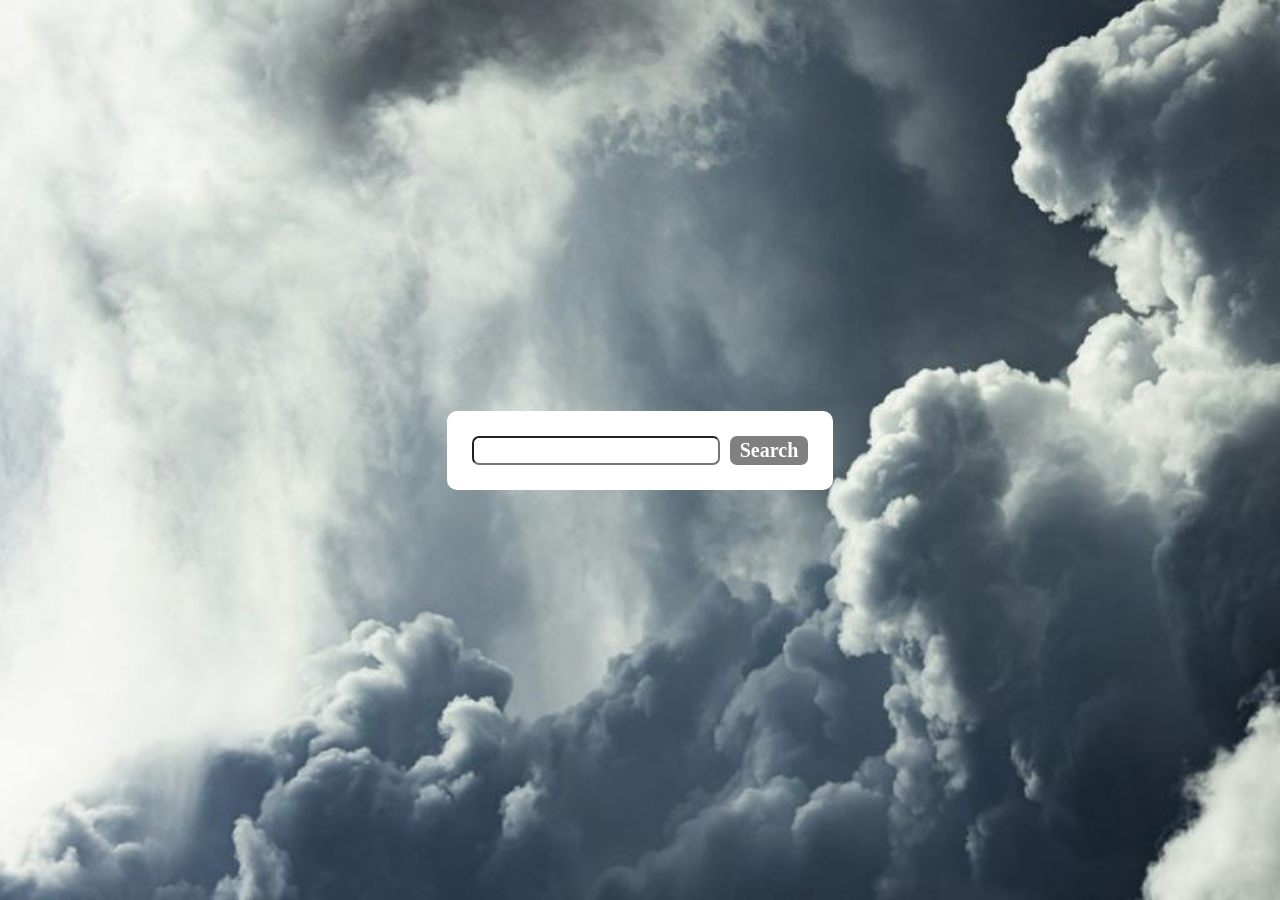
<file: index.html>
<!doctype html><html lang="en"><head><meta charset="UTF-8"/><meta name="viewport" content="width=device-width,initial-scale=1"/><title>Weather App</title><script defer="defer" src="main.js"></script></head><body><div id="container"><form action=""><input name="location" id="location"/> <input type="submit" value="Search"/></form><table><thead><td colspan="2">Results</td></thead><tbody><tr><td>Address</td><td class="address"></td></tr><tr><td>Timezone</td><td class="timezone"></td></tr><tr><td>Conditions</td><td class="conditions"></td></tr><tr><td>Time</td><td class="time"></td></tr><tr><td>Temperature</td><td class="temperature"></td></tr></tbody></table></div></body></html>
</file>
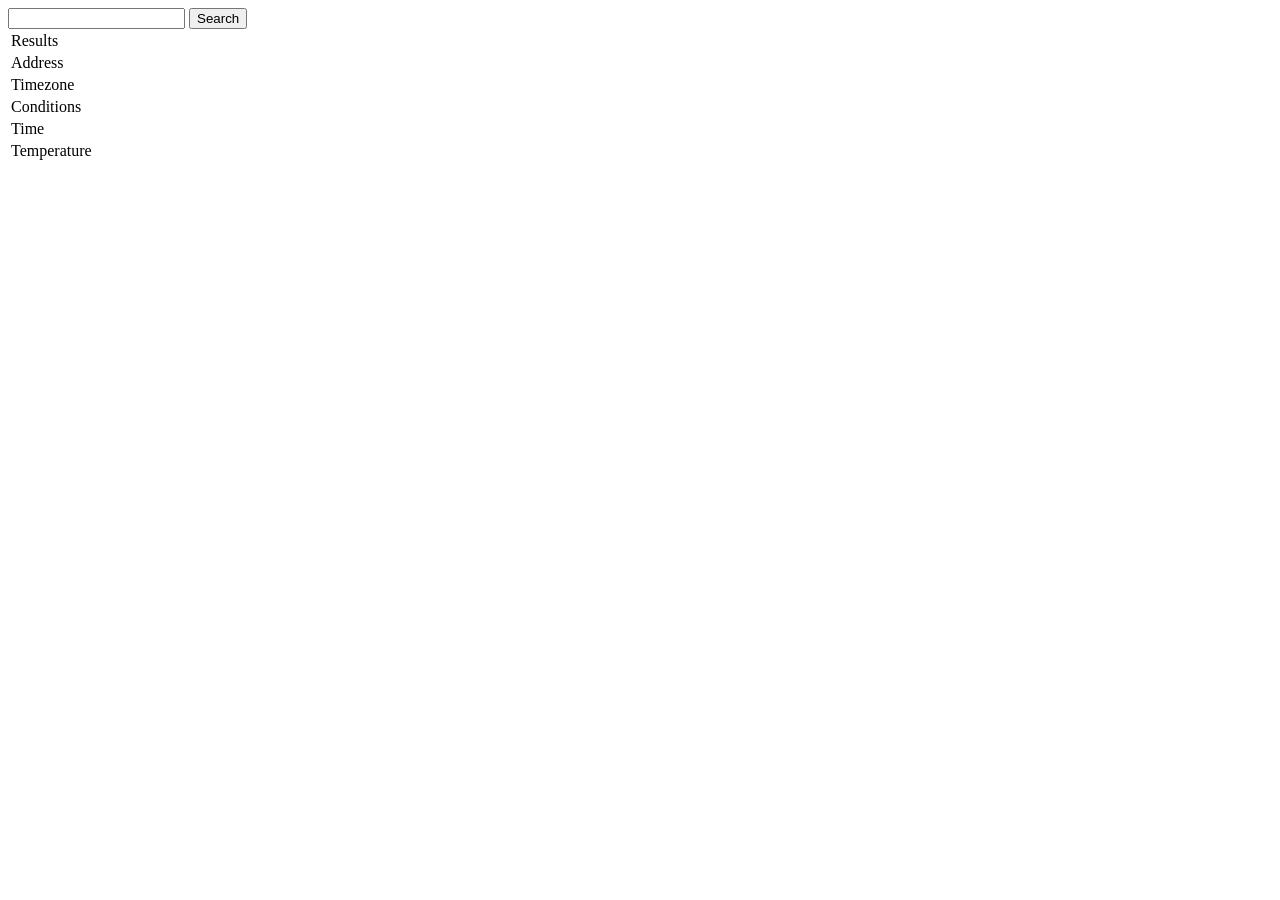
<file: src/index.html>
<!doctype html>
<html lang="en">
  <head>
    <meta charset="UTF-8" />
    <meta name="viewport" content="width=device-width, initial-scale=1.0" />
    <title>Weather App</title>
  </head>
  <body>
    <div id="container">
      <form action="">
        <input type="text" name="location" id="location" />
        <input type="submit" value="Search" />
      </form>
      <table>
        <thead>
          <td colspan="2">Results</td>
        </thead>
        <tbody>
          <tr>
            <td>Address</td>
            <td class="address"></td>
          </tr>
          <tr>
            <td>Timezone</td>
            <td class="timezone"></td>
          </tr>
          <tr>
            <td>Conditions</td>
            <td class="conditions"></td>
          </tr>
          <tr>
            <td>Time</td>
            <td class="time"></td>
          </tr>
          <tr>
            <td>Temperature</td>
            <td class="temperature"></td>
          </tr>
        </tbody>
      </table>
    </div>
  </body>
</html>
</file>
